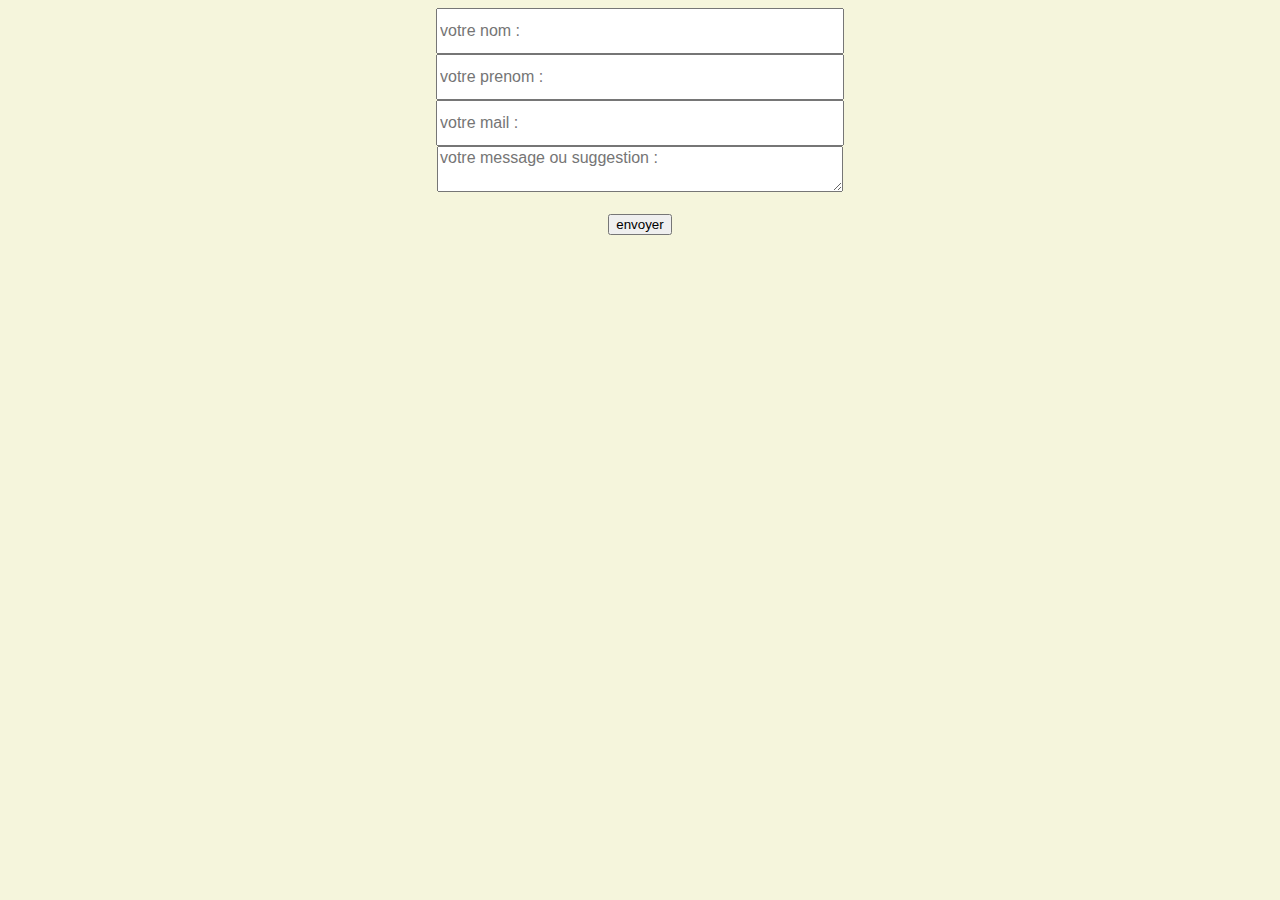
<file: contact.html>
<!DOCTYPE html>
<html lang="fr-fr">
<head>
<link rel="stylesheet" href="..\font.css">
    
    <meta charset="UTF-8">
    <meta http-equiv="X-UA-Compatible" content="IE=edge">
    <meta name="viewport" content="width=device-width, initial-scale=1.0">
    
    <title>Contact</title>
</head>
<body bgcolor='beige'>
    <form action="contact.php" method="POST">
        
    
    
        <input type="text" name="nom"  placeholder="votre nom :">
    
    <br>
   
        <input type="text" name="prenom" placeholder="votre prenom :">
    
    <br>
 
        <input type="text" name="mail" placeholder="votre mail :">
    
    <br>

    <textarea name="message"  cols="30" rows="10" placeholder="votre message ou suggestion :"></textarea>
   <br>
   <br>
    <button name="envoie">envoyer</button> 
    </form>
</body>
</html>
</file>
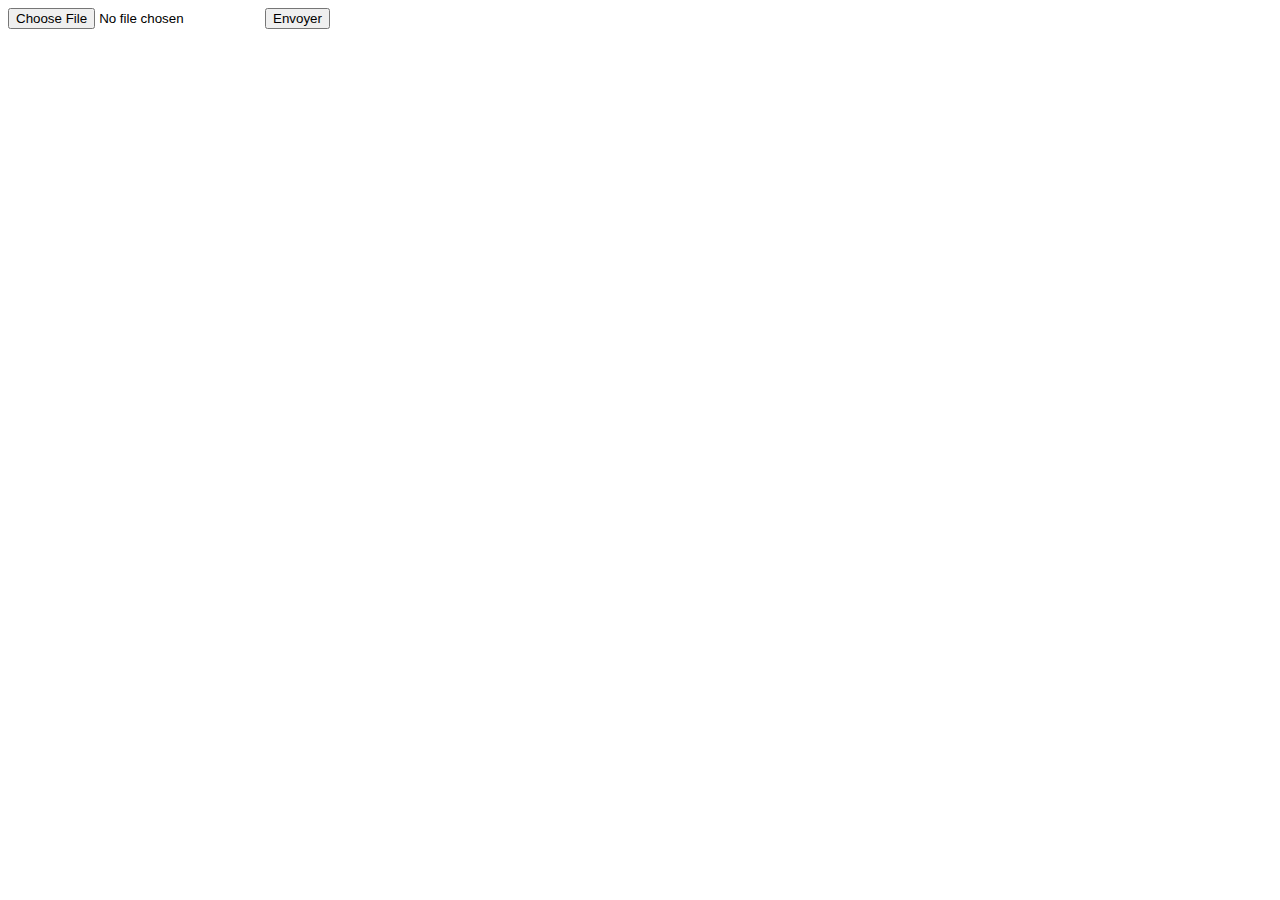
<file: idee.html>
<html>

<head>

<meta charset="utf-8">

<meta description="" content="">

<title>  Boite a idee </title>

</head>
<input type="file" enctype="multipart/form-Data">
<button>Envoyer </button>



<body>



</body>

<html>
</file>
